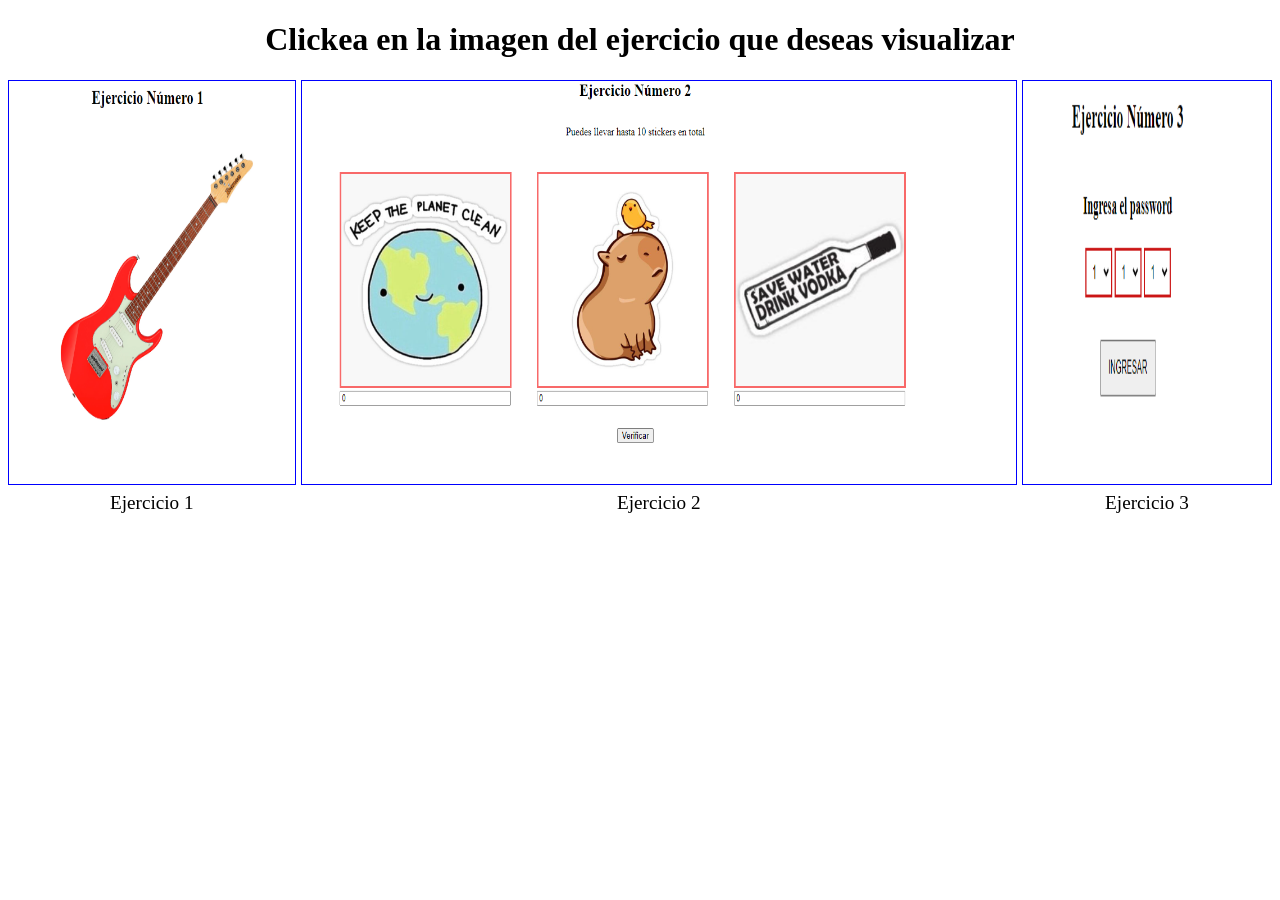
<file: index.html>
<!DOCTYPE html>
<html lang="es">
<head>
    <meta charset="UTF-8">
    <meta name="viewport" content="width=device-width, initial-scale=1.0">
    <title>Condiciones</title>
    <link rel="stylesheet" href="assets/css/main.css">
</head>
<body>
    <h1>Clickea en la imagen del ejercicio que deseas visualizar</h1>
    <div class="boxes">
        <div class="box">
            <a href="ejercicio1.html" target="_blank">
                <img id="img1" src="assets/img/ejercicio1.png" alt="ejercicio 1">
                <p>Ejercicio 1</p>
            </a>
        </div>
        <div class="box">
            <a href="ejercicio2.html" target="_blank">
                <img id="img2" src="assets/img/ejercicio2.png" alt="ejercicio 2">
                <p>Ejercicio 2</p>
            </a>
        </div>
        <div class="box">
            <a href="ejercicio3.html" target="_blank">
                <img id="img3" src="assets/img/ejercicio3.png" alt="ejercicio 3">
                <p>Ejercicio 3</p>
            </a>
        </div>
    </div>
</body>
</html>
</file>
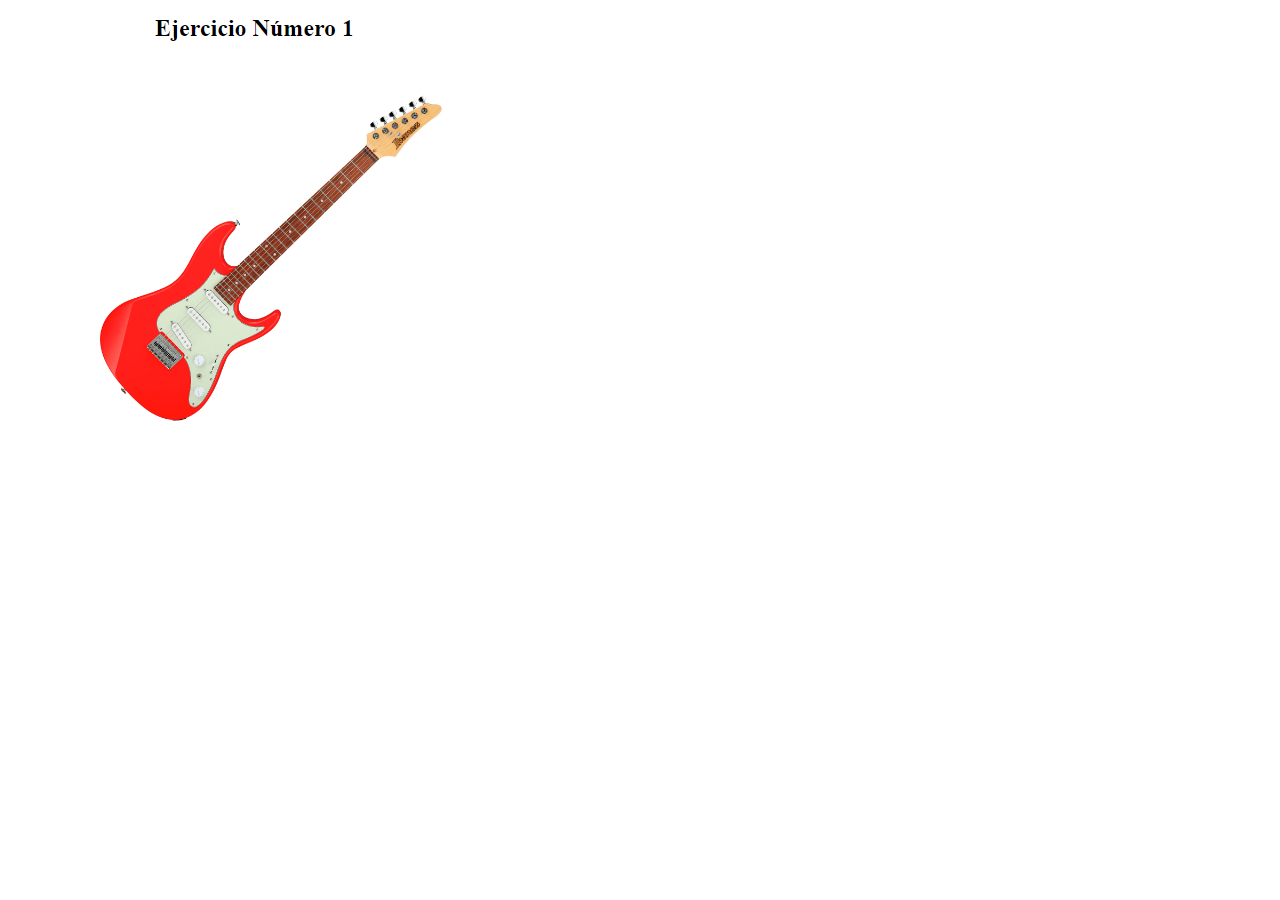
<file: ejercicio1.html>
<!DOCTYPE html>
<html lang="es">
<head>
    <meta charset="UTF-8">
    <meta name="viewport" content="width=device-width, initial-scale=1.0">
    <title>ejercicio 1</title>
</head>
<body>
    <section class="seccion1">
        <img class="guitarra" src="assets/img/ejercicio1.png" alt="guitarra eléctrica">
    </section>
    <script src="assets/js/1.js"></script>
</body>
</html>
</file>
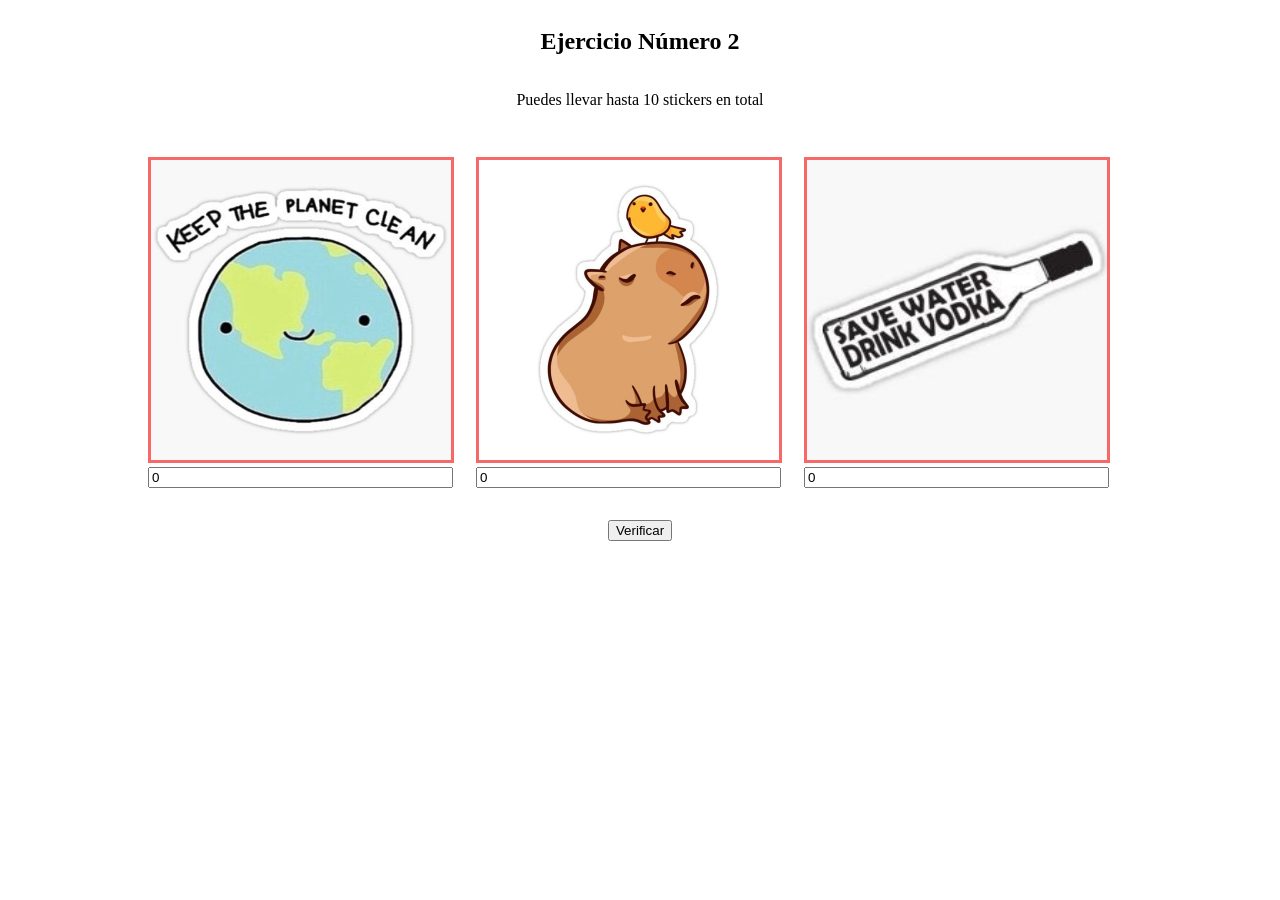
<file: ejercicio2.html>
<!DOCTYPE html>
<html lang="es">
<head>
    <meta charset="UTF-8">
    <meta name="viewport" content="width=device-width, initial-scale=1.0">
    <title>Ejercicio 2</title>
    <link rel="stylesheet" href="assets/css/ejercicio2.css">
</head>
<body>

    <section class="seccion2">
        <h1>
            Ejercicio Número 2
        </h1>
        <p>
            Puedes llevar hasta 10 stickers en total
        <p>
        <div class="stickers">
            <div class="tarjeta1">
                <img src="assets/img/sticker1.jpg" alt="sticker Salva el planeta">
                <input   type="number"  id="sticker1" value="0" min="0">
            </div>

            <div class="tarjeta2">
                <img src="assets/img/sticker2.jpg" alt="sticker Capibara">
                <input  type="number" id="sticker2" value="0" min="0">
            </div>

            <div class="tarjeta3">
                <img src="assets/img/sticker3.jpg" alt="sticker Vodka">
                <input  type="number"  id="sticker3" value="0" min="0">
            </div>
        </div>

        <p id="n_de_stickers"></p>
        <button id="verificacion">Verificar</button>
    </section>
<script src="assets/js/2.js"></script>
</body>
</html>
</file>
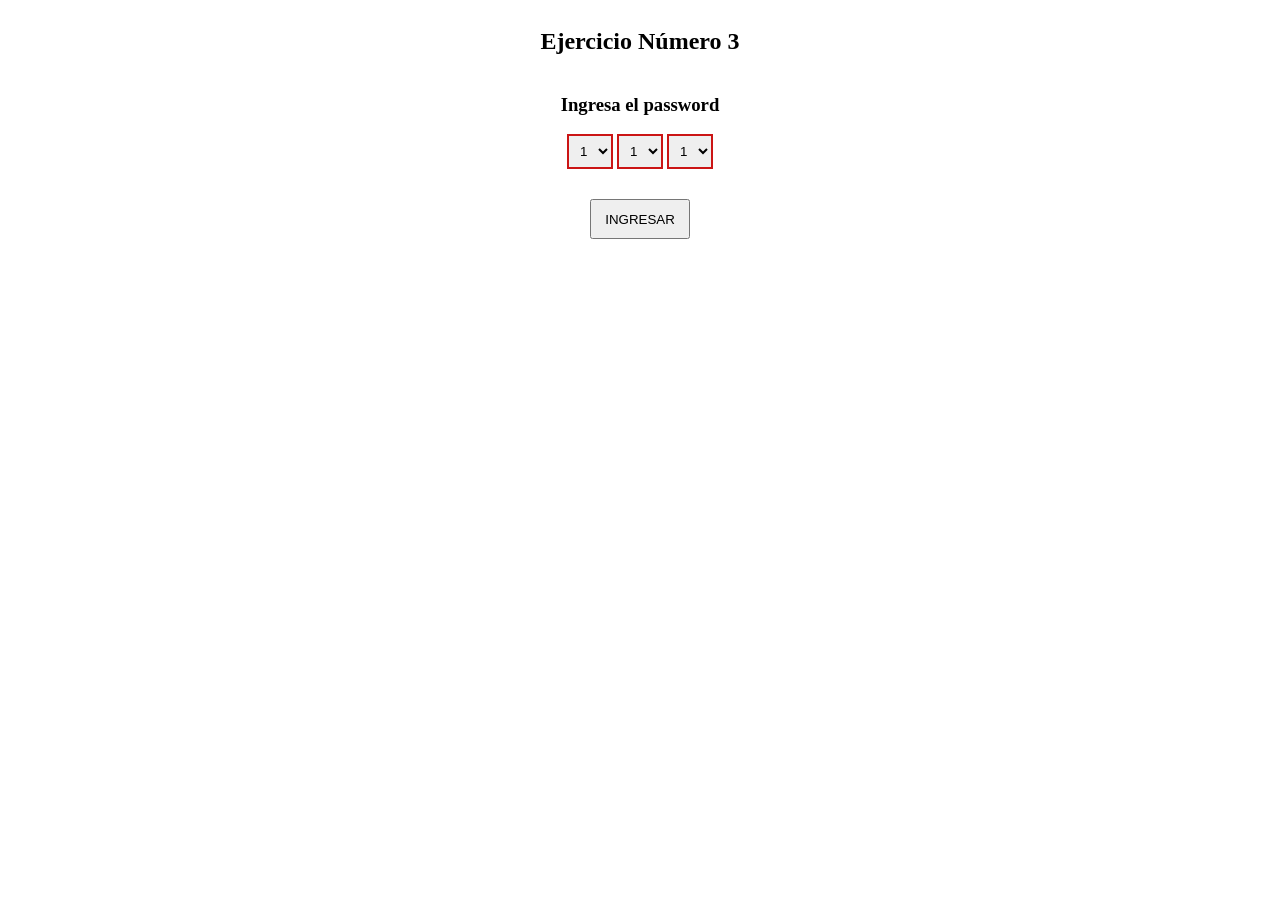
<file: ejercicio3.html>
<!DOCTYPE html>
<html lang="es">
<head>
    <meta charset="UTF-8">
    <meta name="viewport" content="width=device-width, initial-scale=1.0">
    <title>Ejercicio 3</title>
    <link rel="stylesheet" href="assets/css/ejercicio3.css">
</head>
<body>

    <section id="seccion3">
        <h1>Ejercicio Número 3</h1>
        <h3>Ingresa el password</h3>
        <div >
            <select  class="botones" id="boton1">
                 <option value="1">1</option>
                 <option value="2">2</option>
                 <option value="3">3</option>
                 <option value="4">4</option>
                 <option value="5">5</option>
                 <option value="6">6</option>
                 <option value="7">7</option>
                 <option value="8">8</option>
                 <option value="9">9</option>
             </select>

             <select class="botones" id="boton2">
                 <option value="1">1</option>
                 <option value="2">2</option>
                 <option value="3">3</option>
                 <option value="4">4</option>
                 <option value="5">5</option>
                 <option value="6">6</option>
                 <option value="7">7</option>
                 <option value="8">8</option>
                 <option value="9">9</option>
             </select>

             <select class="botones" id="boton3">
                 <option value="1">1</option>
                 <option value="2">2</option>
                 <option value="3">3</option>
                 <option value="4">4</option>
                 <option value="5">5</option>
                 <option value="6">6</option>
                 <option value="7">7</option>
                 <option value="8">8</option>
                 <option value="9">9</option>
             </select>
        </div>

         <button id="ingreso">
             INGRESAR
         </button>

         <p id="parrafoclave"> </p>
     </section>
     <script src="assets/js/3.js"></script>
</body>
</html>
</file>
<file: assets/css/main.css>
h1 {
    text-align: center;
}

.boxes {
    display: flex;
    gap: 5px;
}

.boxes img {
    height: 90%;
    width: 90%;
}

.boxes p {
    text-align: center;
    font-size: larger;
    padding: 25px;
}

a {
    text-decoration: none;
    color: inherit;
    cursor: pointer;
}

.box {
    border: 1px solid blue;
}
</file>
<file: assets/css/ejercicio2.css>
.seccion1 h1 {
    display: block;
    text-align: center;
}
.seccion1 img {
    height: 400px;
    width: 400px;
    margin-left: 480px;
}

 /* Ejercicio Número 2 */

.seccion2 {
    display: flex;
    flex-direction: column;
    align-items: center;
}

.seccion2 h1 {
    display: block;
    text-align: center;
}

.stickers {
    display: flex;
    justify-content: space-around;
    padding: 140px;
    padding-bottom: 0;
    padding-top: 0;
}

.stickers img {
    height: 300px;
    width:  300px;
    border: solid 3px rgba(245, 52, 52, 0.741);
}

.stickers input {
    padding-right: 130px;
}

#verificacion {
    margin-bottom: 100px;
}
</file>
<file: assets/css/ejercicio3.css>
#seccion3 {
    display: flex;
    flex-direction: column;
    align-items: center;
}

.botones {
    padding: 7px;
    border: solid 2px rgb(203, 21, 21);
}

#ingreso {
    height: 40px;
    width: 100px;
    margin: 30px;
}
</file>
